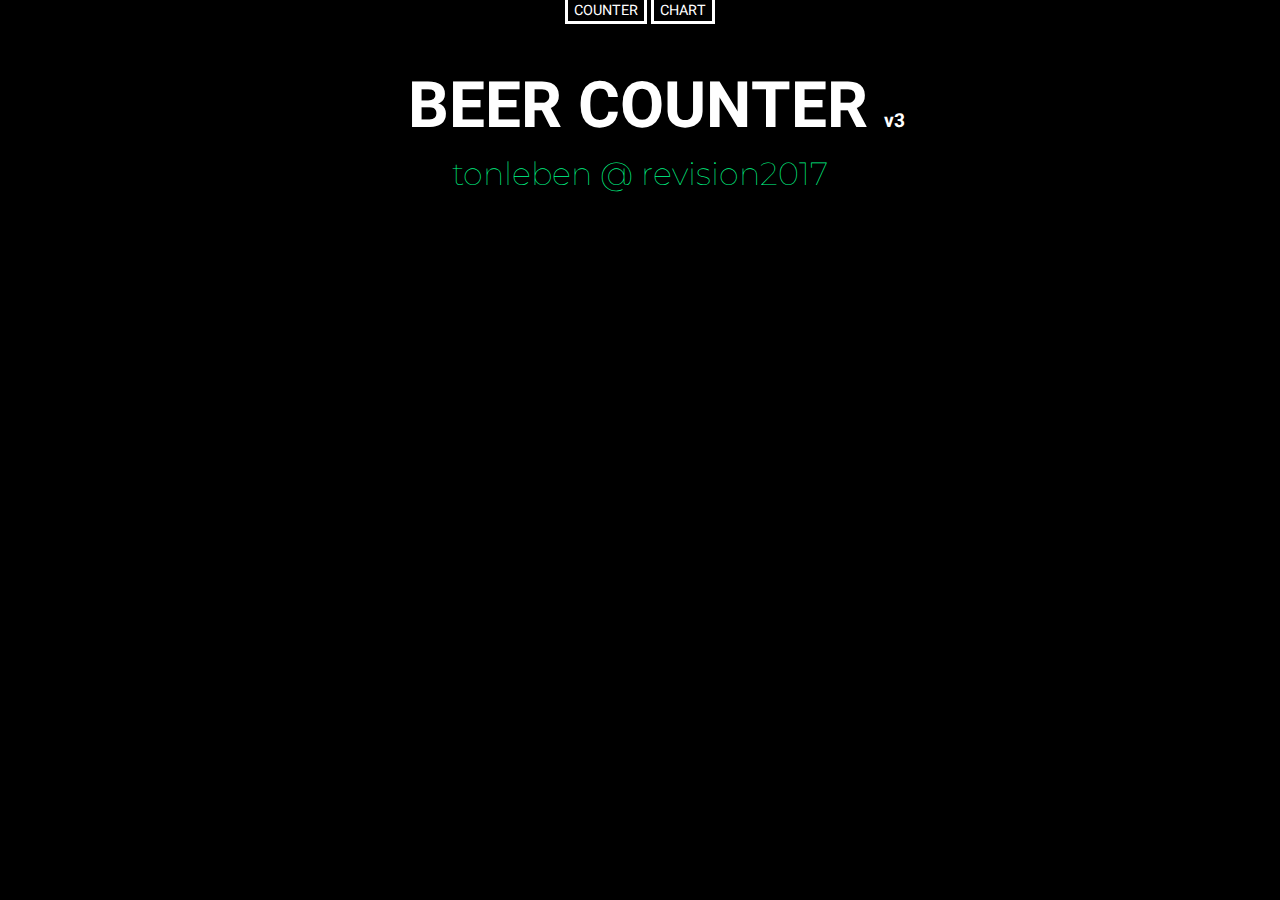
<file: index.html>
<!doctype html>
<html lang="en">
<head>
  <meta http-equiv="Content-Type" content="text/html charset=ISO-8859-1" />
  <title>Beer Counter</title>

  <link rel="shortcut icon" href="/favicon.ico" />
  <link href="https://fonts.googleapis.com/css?family=Heebo:800|Montserrat:100" rel="stylesheet">
  <link rel="stylesheet" href="https://maxcdn.bootstrapcdn.com/font-awesome/4.5.0/css/font-awesome.min.css">
  <link rel="stylesheet" href="css/style.css" type="text/css" media="screen, projection" />
</head>
<body>
  <h1>&nbsp;&nbsp;BEER COUNTER <span class="h1sub">v3</span></h1>
  <ul id="navigation">
    <li><a href="/">COUNTER</a></li>
    <li><a href="/chart">CHART</a></li>
  </ul>
  <h2>tonleben @ revision2017</h2>
  <div id="result"></div>
  <div id="remainingFuel"></div>
  <div id="lastUpdate"></div>
  <div id="debug"></div>

  <script src="https://ajax.googleapis.com/ajax/libs/jquery/2.2.2/jquery.min.js"></script>
  <script src="js/beercounter.js"></script>
</body>
</html>
</file>
<file: css/style.css>
body {
	margin: 0;
	padding: 0;
	font-family: 'Heebo', sans-serif;
	font-size: 2em;
	color: #FFFFFF;
	background: #000000;
	margin-top: 30px;
}

h1 {
	margin: 0;
	margin-top: 60px;
	padding: 0;
  text-align: center;
}

.h1sub {
	font-size: 0.3em;
}

#navigation {
	font-family: 'Heebo', sans-serif;
	position: absolute;
	top: 0;
	left: 0;
	right: 0;
	padding: 0;
	margin: 0 auto;
	text-align: center;
	list-style-type: none;
	font-size: 0.45em;
}

#navigation li {
	padding: 0 6px;
	margin: 0;
	display: inline;
	background: #000;
	border-bottom: 3px solid #FFF;
	border-left: 3px solid #FFF;
	border-right: 3px solid #FFF;
}

#navigation li:hover {
	background: #FFF;
}

#navigation li:hover a {
	color: #000;
}

#navigation a:link, a:visited {
	text-decoration: none;
	color: #FFF;
}

h2 {
	margin: 0;
	padding: 0;
	text-align: center;
  font-size: 1em;
  color: #00ff8c;
  font-weight: 100;
  font-family: 'Montserrat', sans-serif;
  margin-bottom: 60px;
}

#result {
	text-align: center;
}

#remainingFuel {
	margin-top: 100px;
	text-align: center;
	font-size: 0.4em;
	color: #C0C0C0;
}

#lastUpdate {
	text-align: center;
	font-size: 0.4em;
	color: #C0C0C0;
}
</file>
